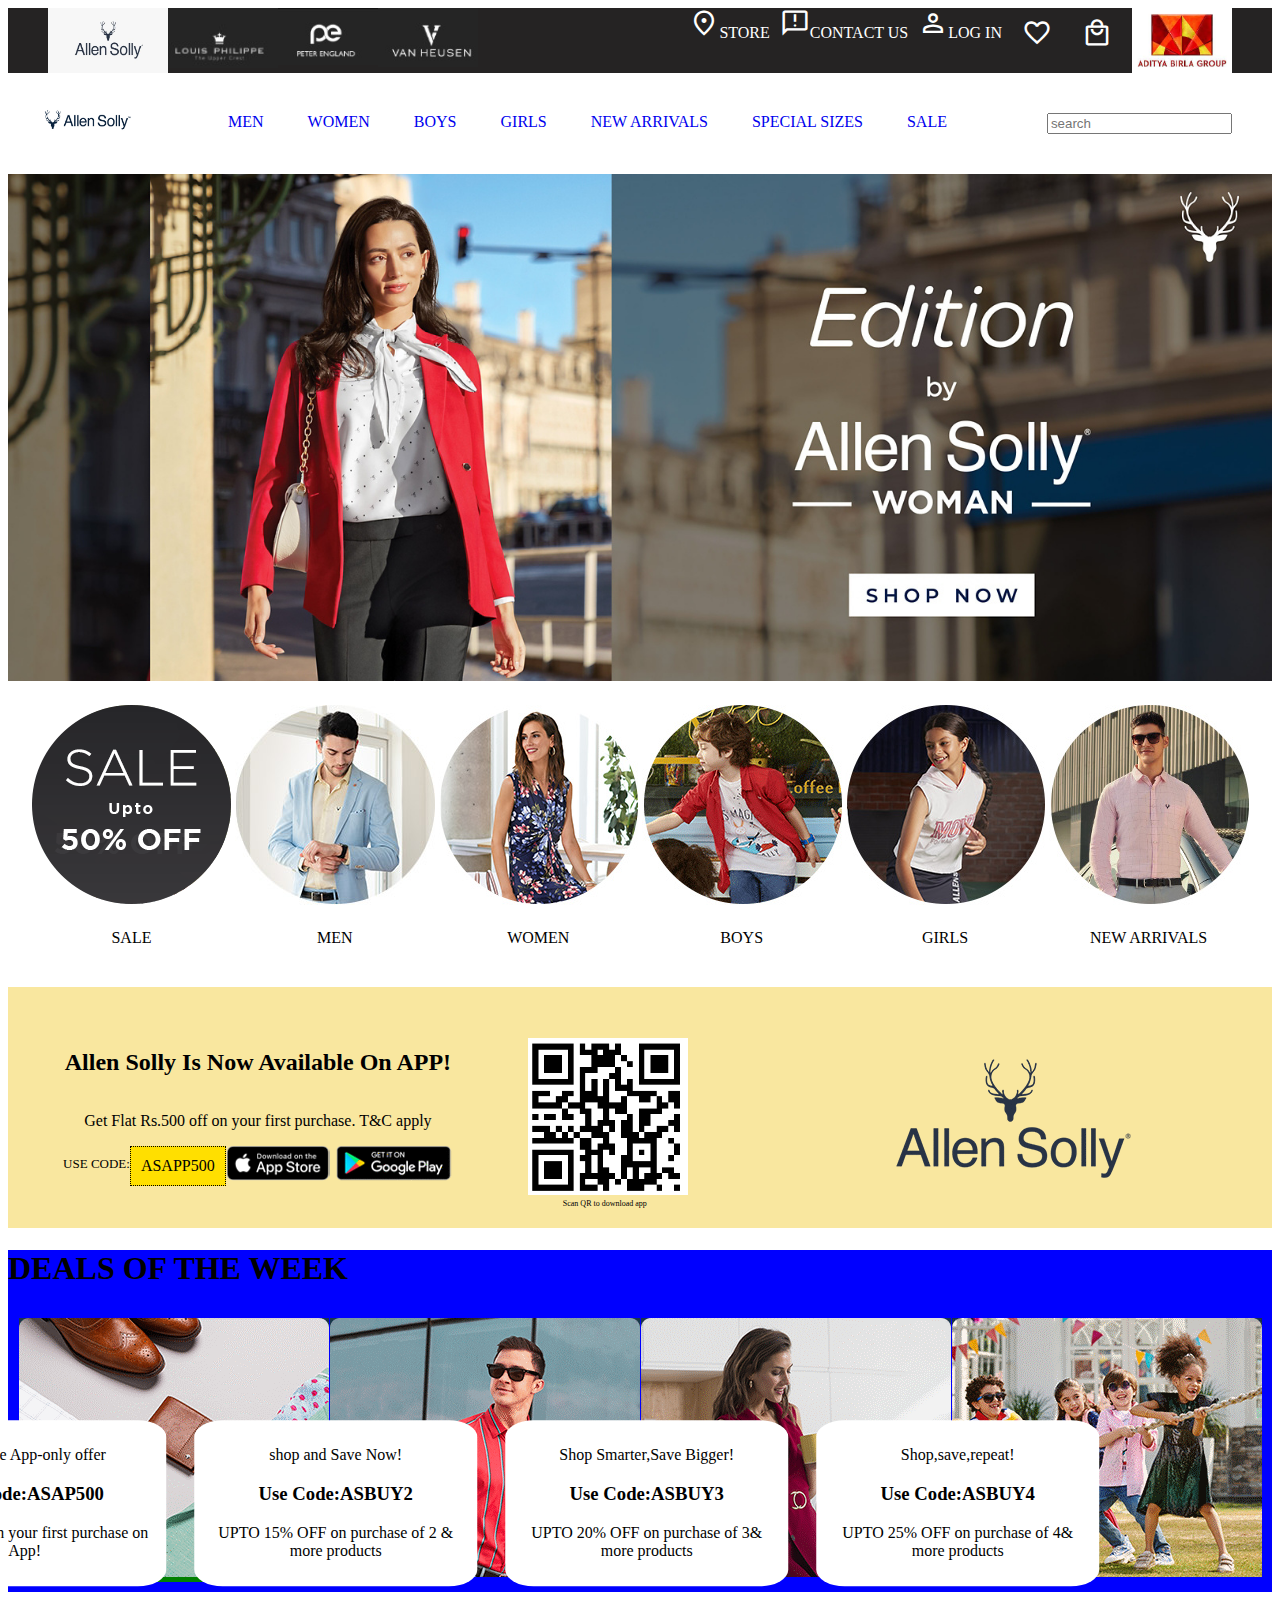
<file: index.html>
<!DOCTYPE html>
<html lang="en">
<head>
    <meta charset="UTF-8">
    <meta name="viewport" content="width=device-width, initial-scale=1.0">
    <title>Document</title>
    <link rel="stylesheet" href="https://fonts.googleapis.com/css2?family=Material+Symbols+Outlined:opsz,wght,FILL,GRAD@48,400,0,0" />
    
    <link rel="stylesheet" href="./css/extetnal.css">
</head>
<body>
    <div class="content">
        <div class="image">
            <div class="hi1"><img src="./image/WhatsApp Image 2023-08-10 at 4.36.27 PM.jpeg"loading..."></div>
            <div class="hi2"><img src="./image/WhatsApp Image 2023-08-10 at 4.36.28 PM (1).jpeg" alt="loading..."></div>
            <div class="hi3"><img src="./image/WhatsApp Image 2023-08-10 at 4.36.28 PM.jpeg" alt="loading..."></div>
            <div class="hi3"><img src="./image/WhatsApp Image 2023-08-10 at 4.36.28 PM (2).jpeg" alt="loading..."></div>
        </div>
        <div class="wow">
            <div class="wow1">
                <span class="material-symbols-outlined">
                    location_on
                    </span><span class="s1">STORE</span>
            </div>
            <div class="wow1">
                <span class="material-symbols-outlined">
                    feedback
                    </span><span class="s1">CONTACT US</span>
            </div>
            <div class="wow1">
                <span class="material-symbols-outlined">
                    person
                    </span><span class="s1">LOG IN</span>
            </div>
            <div class="wows">
                <span class="material-symbols-outlined">
                    favorite
                    </span>
            </div>
            <div class="wows"><span class="material-symbols-outlined">
                local_mall
                </span>
            </div>
            <div class="lo"><img src="./image/adithya birla.jpg" alt=""></div>
        </div>
    </div>
    <div class="abc">
        <div class="al">
            <img src="./image/allen solly.png" alt="">
        </div>
        <div class="line">
            <div class="aa"><a href="#">MEN</a>
                <a href="#">WOMEN</a>
                <a href="#">BOYS</a>
                <a href="#">GIRLS</a>
                <a href="#">NEW ARRIVALS</a>
                <a href="#">SPECIAL SIZES</a>
                <a href="#">SALE</a>
            </div>
        </div>
        <div class="bcd">
            <input type="search" placeholder="search">
        </div>
    </div>
    <div class="first">
        <img src="./image/AS_D_HB_72_Edition_Women.jpg" alt="loading...">
    </div>
    <div class="r">
        <div class="r1"><img src="./image/AS_Home_Thumb_19_Sale.gif" alt="loading..."><div class="t">SALE</div></div>
        <div class="r1"><img src="./image/AS_Home_Thumb_20_Men.jpeg" alt="loading..."><div class="t">MEN</div></div>
        <div class="r1"><img src="./image/AS_Home_Thumb_03_Women_Dresses.jpeg" alt="loading..."><div class="t">WOMEN</div></div>
        <div class="r1"><img src="./image/AS-D-B-SC-Shirts.jpeg"alt="loading..."><div class="t">BOYS</div></div>
        <div class="r1"><img src="./image/AS_Home_Thumb_13_Girls.jpeg" alt="loading..."><div class="t">GIRLS</div></div>
        <div class="r1"><img src="./image/AS_Home_Thumb_05_Men_Shirts.jpeg" alt="loading..."><div class="t">NEW ARRIVALS</div>
    </div>
    </div>
    <div class="second">
        <div class="text">
            <h2>Allen Solly Is Now Available On APP!</h2>
            <p>Get Flat Rs.500 off on your first purchase. T&C apply</p>
            <div class="co">
                <div class="co1">USE CODE:</div>
                <div class="co2"> ASAPP500 </div>
                <div class="store"><img src="./image/app-store_2x.png" alt="">  <img src="./image/google-play_2x.png" alt="loading..."></div>
            </div>  
        </div>
        <div class="code">
            <div>
                <div class="code1"><img src="./image/Perment QR CODE.png" alt=""></div>
            <div class="t1">Scan QR to download app</div>
            </div>
        </div>
        <div class="all">
            <img src="./image/AS_Logo_D_259x200.png" alt="loading..">
        </div>
    </div>
    <div class="navy">
        <h1>DEALS OF THE WEEK</h1>
        <div class="pic">
            <div class="sub1"><img src="./image/AS_D_Deals_purse.png" alt="loading...">
            <div class="pass"><p>Exclusive App-only offer</p>
                <h3>Use Code:ASAP500</h3>
                <p>Flat $500 off on your first purchase on App!</p>
            </div>
        </div>
            <div class="sub2"><img src="./image/red stripe shirt.png" alt="loading...">
                <div class="pass">
                    <p>shop and Save Now!</p>
                    <h3>Use Code:ASBUY2</h3>
                    <p>UPTO 15% OFF on purchase of 2 & more products</p>
            </div>
        </div>
            <div class="sub3"><img src="./image/wine top.png" alt="loading...">
            <div class="pass">
                    <p>Shop Smarter,Save Bigger!</p>
                    <h3>Use Code:ASBUY3</h3>
                    <p>UPTO 20% OFF on purchase of 3& more
                        products</p>
            </div>
        </div>
            <div class="sub4"><img src="./image/kids.png" alt="loading...">
            <div class="pass">
                    <p>Shop,save,repeat!</p>
                    <h3>Use Code:ASBUY4</h3>
                    <p>UPTO 25% OFF on purchase of 4& more
                        products</p>
            </div>
        </div>
        </div>
    </div>
</body>
</html>
</file>
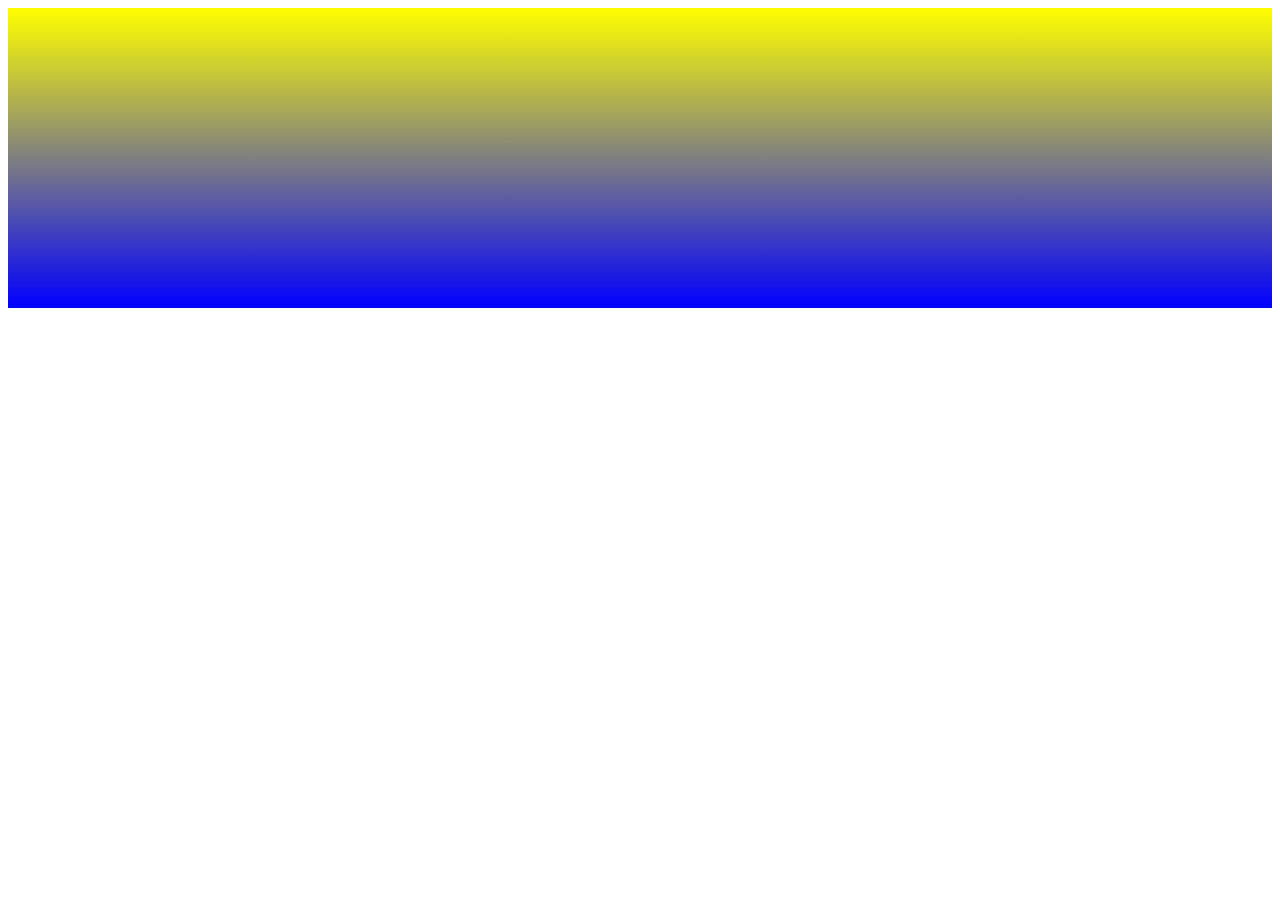
<file: single.html>
<!DOCTYPE html>
<html lang="en">
<head>
    <meta charset="UTF-8">
    <meta name="viewport" content="width=device-width, initial-scale=1.0">
    <title>Document</title>
    <style>
        .container{
            width:100%;
            height:300px;
            background:linear-gradient(yellow,blue)
        }
        
    </style>
</head>
<body>
<div class="container">

    
    
</div>
    
</body>
</html>
</file>
<file: css/extetnal.css>
.content{
    background-color: rgba(33, 31, 31, 0.98);
    display: flex;
    justify-content: space-between;
    flex-wrap: wrap;
    padding: 0px 40px;
    
}
.hi3 img{
    width: 100px;
}
.image{
    display: flex;
    justify-content: space-evenly;
    flex-wrap: wrap;
}
.hi1 img{
    width:120px;
    height: 100%;
}
.hi2 img{
    width: 110px;
}
.hi4 img{
    width: 90px;
}
.material-symbols-outlined {
    font-family: 'Material Symbols Outlined';
    font-weight: normal;
    font-style: normal;
    font-size: 30px;
    line-height: 1;
    letter-spacing: normal;
    text-transform: none;
    display: inline-block;
    white-space: nowrap;
    word-wrap: normal;
    direction: ltr;
    -webkit-font-feature-settings: 'liga';
    -webkit-font-smoothing: antialiased;
    color: white;
}
.wow{
    display: flex;
    gap: 10px;
    justify-content: space-evenly;
    flex-wrap: wrap;
}
.s1{
    color: white;
    padding-bottom: 40px;
    /border-right: 1px solid white;/
    
}
.wows span{
   /* border-right: 1px solid white;*/
    padding:10px;
    align-items: center;
    justify-content: center;
}
.lo img{
    width: 100px;
    height: 100%;
}
.al img{
    width: 100px;
    padding: 30px;
}
.abc{
    display: flex;
    justify-content: space-evenly;
    flex-wrap: wrap;
}
.line{
    text-align: center;
    padding: 40px;
}
.bcd{
    padding: 40px;
}
.aa a{
    text-decoration: none;
    padding: 20px;
}
.first img{
    width: 100%;
}
.r{
    display: flex;
    justify-content: space-evenly;
    padding: 20px;
    flex-wrap: wrap;
}
.r1 img{
    width: 100%;
}
.t{
    text-align: center;
    padding: 20px;
}
.second{
    display: flex;
    flex-wrap: wrap;
    background-color:rgb(249, 231, 159);
    justify-content: space-evenly;
    padding: 0px 40px;
}
.co{
    display: flex;
}
.co2{
    border: 1px dotted;
    text-align: center;
    background-color: #ffdf00;
    padding: 10px;
     
}
.co1{
    font-size: 13px;
    padding-top: 10px;
}
.all img{
    width: 100%;
    margin-top: 30px;
}
.code1 img{
    margin-top: 30px;
    width:50%;
    text-align: center;
    padding-left: 60px;
}
.code{
    display: flex;
    justify-content: center;
    align-items: center;
}
.text{
 
    display: flex;
    flex-direction: column;
    justify-content: center;
    align-items: center;
    
}
.t1{
    padding-left:95px;
    font-size: 50%;
}
.pic{
    display: flex;
}
.pic img{
    width: 100%;
}
.sub1{
    background-color: green;
    position: relative;
}
.pass{
    background-color: white;
    text-align: center;
    width: 85%;
    border-radius: 10%;
    padding: 10px;
    position: absolute;
    top: 70%;
    left: 2%;
    justify-content: center;
    align-items: center;
    flex-direction: column;
    flex-wrap: wrap;
    transform: translate(-50%,-50%);
}
.navy{
    background-color: blue;
}
.sub2{
    width:24.5%
    background-color: blue;
    
    position:relative;
    border-radius:10px;
    flex-wrap:wrap;
}
.sub3{
    background-color:blue;
    position: relative;
    border-radius: 10px;
    flex-wrap: wrap;
}
.sub4{
    background-color:blue;
    position: relative;
}
.pic{
    justify-content: space-around;
    padding: 10px;
}
</file>
